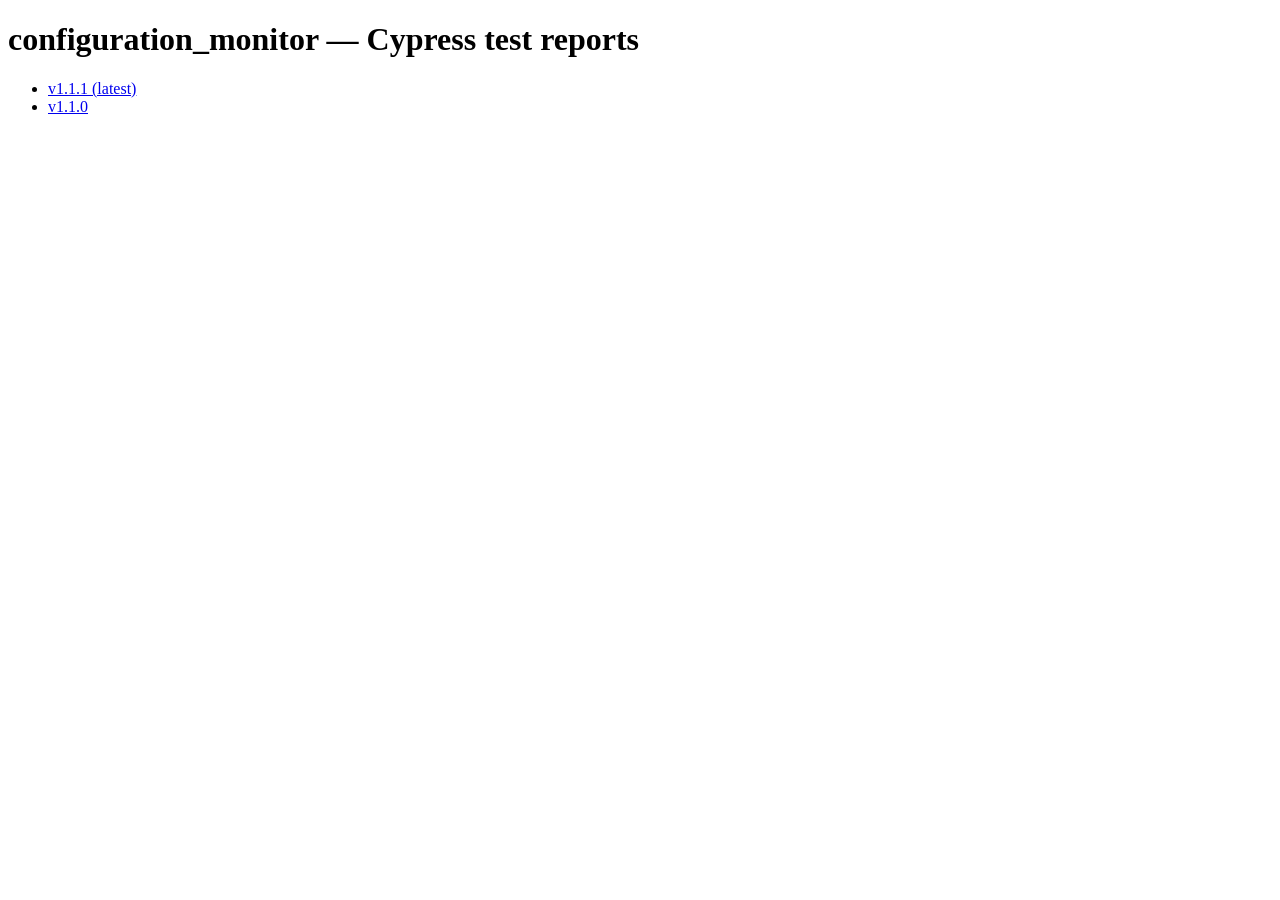
<file: index.html>
<!doctype html><meta charset="utf-8">
<title>configuration_monitor — Cypress test reports</title>
<h1>configuration_monitor — Cypress test reports</h1><ul>
<li><a href="./v1.1.1/index.html">v1.1.1 (latest)</a></li>
<li><a href="./v1.1.0/index.html">v1.1.0</a></li>
</ul>
</file>
